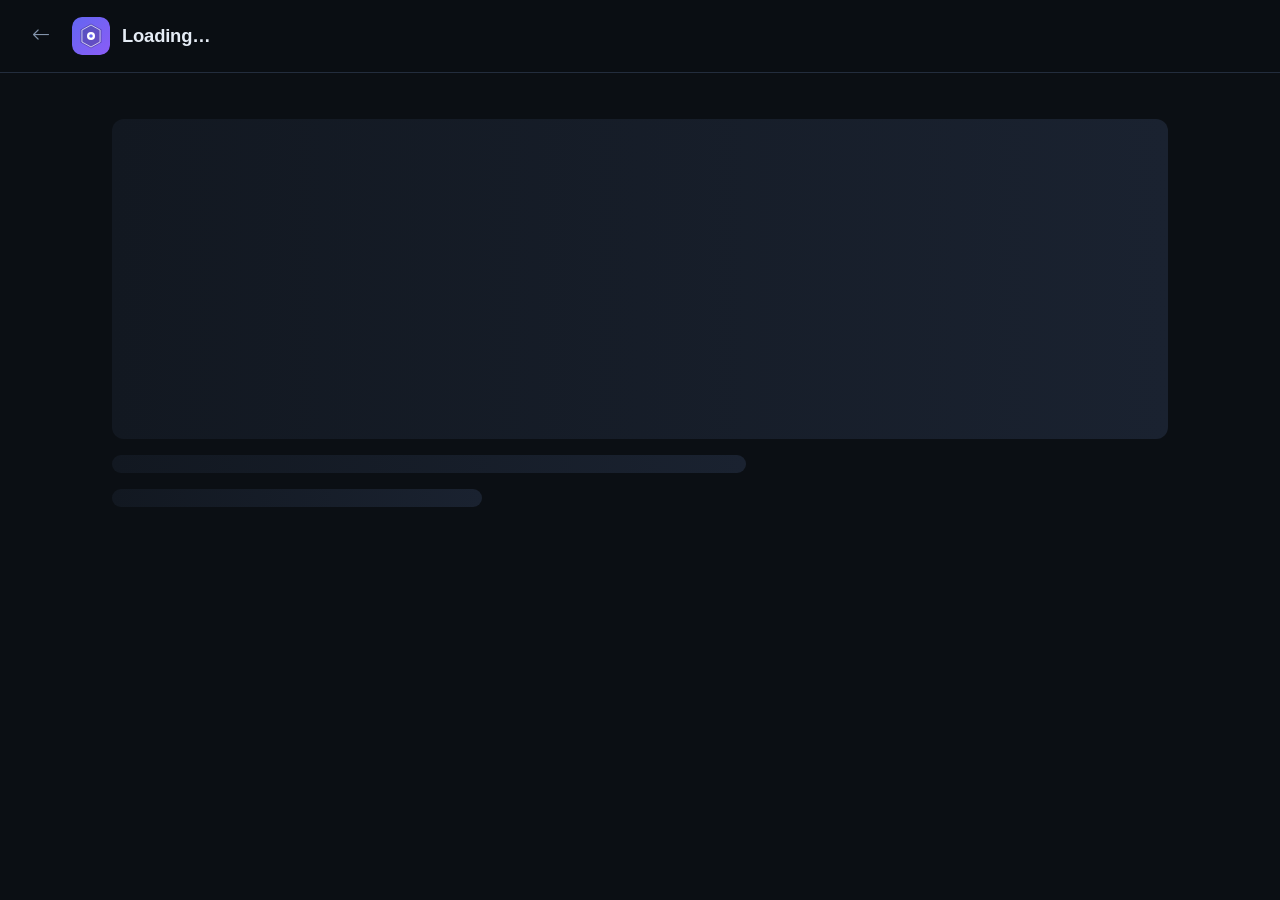
<file: templates/viewer.html>
<!DOCTYPE html>
<html lang="en" data-bs-theme="dark">
<head>
  <meta charset="utf-8">
  <meta name="viewport" content="width=device-width, initial-scale=1, viewport-fit=cover">
  <meta name="theme-color" content="#0b0f14">
  <title>MyVault · Viewer</title>
  <link rel="manifest" href="/manifest.json">
  <link rel="icon" href="/static/icons/icon.svg" type="image/svg+xml">
  <link href="https://cdn.jsdelivr.net/npm/bootstrap@5.3.3/dist/css/bootstrap.min.css" rel="stylesheet">
  <link rel="stylesheet" href="https://cdn.jsdelivr.net/npm/bootstrap-icons@1.11.3/font/bootstrap-icons.min.css">
  <link rel="stylesheet" href="/static/css/style.css">
</head>

<body class="viewer-body">
  <header class="topbar">
    <div class="brand">
      <a href="/" class="back" aria-label="Back" title="Back (Esc)">
        <i class="bi bi-arrow-left"></i>
      </a>

      <img src="/static/icons/icon.svg" alt="" class="brand-logo">

      <div class="brand-text">
        <h1 id="v-title">Loading…</h1>
        <span id="v-sub"></span>
      </div>
    </div>

    <div class="viewer-actions" id="v-actions"></div>
  </header>

  <main class="viewer-main" id="viewer-main">
    <div class="viewer-skeleton" aria-hidden="true">
      <div class="skel skel-block"></div>
      <div class="skel skel-line"></div>
      <div class="skel skel-line short"></div>
    </div>
  </main>

  <script>
    const ITEM_ID = {{ item_id | tojson }};

    // ---------------------------------------------------------------------
    // Helpers
    // ---------------------------------------------------------------------

    function esc(s) {
      return String(s ?? '').replace(/[&<>"']/g, c => ({
        '&': '&amp;',
        '<': '&lt;',
        '>': '&gt;',
        '"': '&quot;',
        "'": '&#39;'
      }[c]));
    }

    function emoji(category) {
      const icons = {
        pdf: '📕',
        excel: '📊',
        json: '🧾',
        text: '📝',
        code: '💻',
        config: '⚙️',
        web: '🌐',
        png: '🖼️',
        jpg: '🖼️',
        gif: '🎞️',
        webp: '🖼️',
        image: '🖼️',
        audio: '🎵',
        video: '🎬',
        word: '📘',
        presentation: '📽️',
        archive: '🗜️',
        binary: '📦',
        other: '📁'
      };

      return icons[String(category || 'other').toLowerCase()] || '📁';
    }

    function fmtSize(n) {
      if (!n && n !== 0) return '';

      const units = ['B', 'KB', 'MB', 'GB', 'TB'];
      let i = 0;
      let x = n;

      while (x >= 1024 && i < units.length - 1) {
        x /= 1024;
        i++;
      }

      return `${x.toFixed(x < 10 ? 2 : 1)} ${units[i]}`;
    }

    function fmtDate(iso) {
      if (!iso) return '';

      try {
        const d = new Date(iso);

        if (isNaN(d.getTime())) return '';

        return d.toLocaleString(undefined, {
          year: 'numeric',
          month: 'short',
          day: 'numeric',
          hour: '2-digit',
          minute: '2-digit'
        });
      } catch {
        return '';
      }
    }

    async function api(url, options = {}) {
      const response = await fetch(url, options);

      if (!response.ok) {
        let message = `HTTP ${response.status}`;

        try {
          const data = await response.json();
          message = data.detail || message;
        } catch {}

        throw new Error(message);
      }

      const contentType = response.headers.get('content-type') || '';

      if (contentType.includes('application/json')) {
        return response.json();
      }

      return response.text();
    }

    async function copyToClipboard(text, button) {
      try {
        await navigator.clipboard.writeText(text);
      } catch {
        const textarea = document.createElement('textarea');

        textarea.value = text;
        textarea.style.position = 'fixed';
        textarea.style.opacity = '0';

        document.body.appendChild(textarea);
        textarea.select();

        try {
          document.execCommand('copy');
        } catch {}

        textarea.remove();
      }

      if (button) {
        const original = button.innerHTML;

        button.innerHTML =
          '<i class="bi bi-check2"></i> Copied';

        setTimeout(() => {
          button.innerHTML = original;
        }, 1200);
      }
    }

    // ---------------------------------------------------------------------
    // Preview categories
    //
    // Keep these category names synchronized with the Python backend.
    // ---------------------------------------------------------------------

    const IMAGE_CATEGORIES = new Set([
      'png',
      'jpg',
      'gif',
      'webp',
      'image'
    ]);

    const TEXT_PREVIEW_CATEGORIES = new Set([
      'text',
      'code',
      'config',
      'web'
    ]);

    const BROWSER_PREVIEW_CATEGORIES = new Set([
      ...IMAGE_CATEGORIES,
      ...TEXT_PREVIEW_CATEGORIES,
      'pdf',
      'json',
      'audio',
      'video'
    ]);

    function isBrowserPreviewable(item) {
      // The backend can explicitly override the default policy.
      if (typeof item.previewable === 'boolean') {
        return item.previewable;
      }

      const category = String(item.category || 'other').toLowerCase();

      return BROWSER_PREVIEW_CATEGORIES.has(category);
    }

    // ---------------------------------------------------------------------
    // Metadata strip
    // ---------------------------------------------------------------------

    function metaStrip(item) {
      const bits = [];

      if (item.created_at) {
        bits.push(`
          <span>
            <i class="bi bi-clock"></i>
            ${esc(fmtDate(item.created_at))}
          </span>
        `);
      }

      if (item.size != null) {
        bits.push(`
          <span>
            <i class="bi bi-hdd"></i>
            ${esc(fmtSize(item.size))}
          </span>
        `);
      }

      if (item.category) {
        bits.push(`
          <span>
            <i class="bi bi-tag"></i>
            ${esc(item.category)}
          </span>
        `);
      }

      if (item.kind === 'link') {
        bits.push(`
          <span>
            <i class="bi bi-link-45deg"></i>
            link
          </span>
        `);
      }

      if (item.kind === 'note') {
        bits.push(`
          <span>
            <i class="bi bi-journal-text"></i>
            note
          </span>
        `);
      }

      if (!bits.length) return '';

      return `<div class="viewer-meta">${bits.join('')}</div>`;
    }

    // ---------------------------------------------------------------------
    // Delete
    // ---------------------------------------------------------------------

    async function deleteCurrent() {
      if (!confirm(
        'Delete this item permanently? This cannot be undone.'
      )) {
        return;
      }

      try {
        await api(
          `/api/items/${encodeURIComponent(ITEM_ID)}`,
          { method: 'DELETE' }
        );

        location.href = '/';
      } catch (error) {
        alert('Delete failed: ' + error.message);
      }
    }

    // ---------------------------------------------------------------------
    // Actions per item type
    // ---------------------------------------------------------------------

    function renderActions(item) {
      const actions = document.getElementById('v-actions');
      const parts = [];

      const itemId = encodeURIComponent(
        String(item.id ?? ITEM_ID)
      );

      if (item.kind === 'file') {
        if (isBrowserPreviewable(item)) {
          parts.push(`
            <a
              class="btn-sm"
              href="/raw/${itemId}"
              target="_blank"
              rel="noopener noreferrer"
              title="Open original file"
            >
              <i class="bi bi-box-arrow-up-right"></i>
              Open raw
            </a>
          `);
        }

        parts.push(`
          <a
            class="btn-sm"
            href="/download/${itemId}"
            id="v-download"
            title="Download (D)"
          >
            <i class="bi bi-download"></i>
            Download
          </a>
        `);

        if (item.link) {
          parts.push(`
            <button
              class="btn-sm"
              type="button"
              id="v-copy-mega"
              title="Copy MEGA share link"
            >
              <i class="bi bi-share"></i>
              Copy MEGA link
            </button>
          `);
        }
      } else if (item.kind === 'link') {
        parts.push(`
          <a
            class="btn-sm"
            href="${esc(item.url)}"
            target="_blank"
            rel="noopener noreferrer"
            title="Open URL"
          >
            <i class="bi bi-box-arrow-up-right"></i>
            Open
          </a>
        `);

        parts.push(`
          <button
            class="btn-sm"
            type="button"
            id="v-copy-url"
            title="Copy URL"
          >
            <i class="bi bi-clipboard"></i>
            Copy URL
          </button>
        `);
      } else if (item.kind === 'note') {
        parts.push(`
          <button
            class="btn-sm"
            type="button"
            id="v-copy-note"
            title="Copy note body"
          >
            <i class="bi bi-clipboard"></i>
            Copy text
          </button>
        `);
      }

      parts.push(`
        <button
          class="btn-sm danger"
          type="button"
          id="v-delete"
          title="Delete"
        >
          <i class="bi bi-trash"></i>
          Delete
        </button>
      `);

      actions.innerHTML = parts.join('');

      const copyMega = document.getElementById('v-copy-mega');

      if (copyMega && item.link) {
        copyMega.onclick = () =>
          copyToClipboard(item.link, copyMega);
      }

      const copyUrl = document.getElementById('v-copy-url');

      if (copyUrl) {
        copyUrl.onclick = () =>
          copyToClipboard(item.url, copyUrl);
      }

      const copyNote = document.getElementById('v-copy-note');

      if (copyNote) {
        copyNote.onclick = () =>
          copyToClipboard(item.body, copyNote);
      }

      const deleteButton = document.getElementById('v-delete');

      if (deleteButton) {
        deleteButton.onclick = deleteCurrent;
      }
    }

    // ---------------------------------------------------------------------
    // Load a file as plain text
    //
    // Use textContent rather than innerHTML so uploaded HTML, JavaScript,
    // source code, logs and configuration files are never executed.
    // ---------------------------------------------------------------------

    async function renderTextFile(src, paneId, options = {}) {
      const pane = document.getElementById(paneId);

      if (!pane) return;

      try {
        const response = await fetch(src);

        if (!response.ok) {
          throw new Error(`HTTP ${response.status}`);
        }

        const text = await response.text();

        if (options.json) {
          try {
            pane.textContent = JSON.stringify(
              JSON.parse(text),
              null,
              2
            );
            return;
          } catch {
            // JSONL/NDJSON contains one JSON value per line.
            if (options.jsonLines) {
              pane.textContent = text
                .split(/\r?\n/)
                .map(line => {
                  if (!line.trim()) return line;

                  try {
                    return JSON.stringify(
                      JSON.parse(line),
                      null,
                      2
                    );
                  } catch {
                    return line;
                  }
                })
                .join('\n');

              return;
            }
          }
        }

        pane.textContent = text;
      } catch (error) {
        pane.textContent =
          'Unable to load preview: ' + error.message;
      }
    }

    // ---------------------------------------------------------------------
    // Render
    // ---------------------------------------------------------------------

    function render(item, main) {
      const title = item.title || item.name || 'Item';

      document.title = `MyVault · ${title}`;
      document.getElementById('v-title').textContent = title;
      document.getElementById('v-sub').textContent =
        item.description || '';

      renderActions(item);

      // ---- LINK ---------------------------------------------------------

      if (item.kind === 'link') {
        main.innerHTML = `
          <div class="viewer-info">
            ${metaStrip(item)}

            <h2>${esc(item.title)}</h2>

            <p class="muted">${esc(item.description)}</p>

            <p>
              <a
                class="link-url"
                href="${esc(item.url)}"
                target="_blank"
                rel="noopener noreferrer"
              >${esc(item.url)}</a>
            </p>

            ${
              item.what_it_does
                ? `<h3>What it does</h3>
                   <p>${esc(item.what_it_does)}</p>`
                : ''
            }
          </div>
        `;

        return;
      }

      // ---- NOTE ---------------------------------------------------------

      if (item.kind === 'note') {
        main.innerHTML = `
          <div
            class="viewer-note"
            style="--note-color:${esc(item.color || '#6366f1')}"
          >
            ${metaStrip(item)}

            <h2>${esc(item.title)}</h2>

            <p class="muted">${esc(item.description)}</p>

            <pre>${esc(item.body)}</pre>
          </div>
        `;

        return;
      }

      // ---- FILE ---------------------------------------------------------

      const category = String(
        item.category || 'other'
      ).toLowerCase();

      const itemId = encodeURIComponent(
        String(item.id ?? ITEM_ID)
      );

      const src = `/raw/${itemId}`;
      const downloadUrl = `/download/${itemId}`;
      const meta = metaStrip(item);
      const name = item.name || title;

      // Images: PNG, JPEG, GIF, WebP and other configured image formats.
      if (IMAGE_CATEGORIES.has(category)) {
        main.innerHTML = `
          ${meta}

          <img
            class="viewer-img"
            src="${src}"
            alt="${esc(name)}"
            title="Click to open full size"
            id="viewer-image"
          ` + `>
        `;

        const img = document.getElementById('viewer-image');

        img.addEventListener('click', () => {
          window.open(src, '_blank', 'noopener,noreferrer');
        });

        img.addEventListener('error', () => {
          const message = document.createElement('p');

          message.className = 'muted';
          message.textContent =
            'Unable to load this image. Try downloading the file.';

          img.replaceWith(message);
        });

        return;
      }

      // PDF documents.
      if (category === 'pdf') {
        main.innerHTML = `
          ${meta}

          <iframe
            class="viewer-pdf"
            src="${src}"
            title="${esc(name)}"
          ></iframe>
        `;

        return;
      }

      // JSON, JSONL and NDJSON.
      if (category === 'json') {
        main.innerHTML = `
          ${meta}

          <pre
            class="viewer-json"
            id="json-pane"
          >Loading JSON…</pre>
        `;

        const isJsonLines = /\.(jsonl|ndjson)$/i.test(name);

        renderTextFile(src, 'json-pane', {
          json: true,
          jsonLines: isJsonLines
        });

        return;
      }

      // Plain text, Markdown, logs, code, configuration and web source.
      if (TEXT_PREVIEW_CATEGORIES.has(category)) {
        main.innerHTML = `
          ${meta}

          <div class="viewer-info">
            <div class="viewer-file-heading">
              <div class="preview-icon big">${emoji(category)}</div>

              <div>
                <h2>${esc(name)}</h2>
                <p class="muted">
                  Source preview · ${esc(category)}
                </p>
              </div>
            </div>

            <pre
              class="viewer-text"
              id="text-pane"
            >Loading file…</pre>
          </div>
        `;

        renderTextFile(src, 'text-pane');

        return;
      }

      // Video files.
      if (category === 'video') {
        main.innerHTML = `
          ${meta}

          <div class="viewer-media-wrap">
            <video
              class="viewer-video"
              controls
              preload="metadata"
              playsinline
            >
              <source src="${src}">
              Your browser does not support this video format.
            </video>
          </div>
        `;

        return;
      }

      // Audio files.
      if (category === 'audio') {
        main.innerHTML = `
          ${meta}

          <div class="viewer-info center">
            <div class="preview-icon big">${emoji(category)}</div>

            <h2>${esc(name)}</h2>

            <p class="muted">${esc(item.description || '')}</p>

            <audio
              class="viewer-audio"
              controls
              preload="metadata"
            >
              <source src="${src}">
              Your browser does not support this audio format.
            </audio>
          </div>
        `;

        return;
      }

      // Office documents, archives, binaries and unknown file types.
      // These formats are download-only unless a safe viewer is implemented.
      main.innerHTML = `
        ${meta}

        <div class="viewer-info center">
          <div class="preview-icon big">${emoji(category)}</div>

          <h2>${esc(name)}</h2>

          <p class="muted">${esc(item.description || '')}</p>

          <p class="muted">
            ${esc(fmtSize(item.size))} · ${esc(category)}
          </p>

          <p class="muted">
            This file type cannot be previewed here.
            Download it to open it with a compatible application.
          </p>

          <a class="btn-primary" href="${downloadUrl}">
            <i class="bi bi-download"></i>
            Download
          </a>
        </div>
      `;
    }

    // ---------------------------------------------------------------------
    // Boot
    // ---------------------------------------------------------------------

    let currentItem = null;

    async function init() {
      const main = document.getElementById('viewer-main');

      try {
        const response = await fetch(
          `/api/items/${encodeURIComponent(ITEM_ID)}`
        );

        if (!response.ok) {
          let message = 'Item not found';

          try {
            const data = await response.json();
            message = data.detail || message;
          } catch {}

          throw new Error(message);
        }

        currentItem = await response.json();

        render(currentItem, main);
      } catch (error) {
        main.innerHTML = `
          <div class="error">
            <div style="font-size:2rem;margin-bottom:12px;">
              ⚠️
            </div>

            <div>${esc(error.message)}</div>

            <div style="margin-top:18px;">
              <a class="btn-sm" href="/">
                <i class="bi bi-house"></i>
                Back to home
              </a>
            </div>
          </div>
        `;
      }
    }

    // ---------------------------------------------------------------------
    // Keyboard shortcuts
    // ---------------------------------------------------------------------

    document.addEventListener('keydown', event => {
      const tag = (
        event.target && event.target.tagName || ''
      ).toLowerCase();

      if (
        tag === 'input' ||
        tag === 'textarea' ||
        event.metaKey ||
        event.ctrlKey ||
        event.altKey
      ) {
        return;
      }

      if (event.key === 'Escape') {
        location.href = '/';
      } else if (event.key === 'd' || event.key === 'D') {
        if (currentItem && currentItem.kind === 'file') {
          location.href =
            `/download/${encodeURIComponent(
              String(currentItem.id ?? ITEM_ID)
            )}`;
        }
      }
    });

    init();
  </script>

  <style>
    /* Scoped to viewer.html. */

    .viewer-skeleton {
      display: flex;
      flex-direction: column;
      gap: 16px;
      padding: 20px 0;
    }

    .skel {
      background: linear-gradient(
        90deg,
        #121821 0%,
        #1a2230 50%,
        #121821 100%
      );
      background-size: 200% 100%;
      animation: skel-shimmer 1.4s ease-in-out infinite;
      border-radius: 12px;
    }

    .skel-block {
      height: 320px;
    }

    .skel-line {
      height: 18px;
      width: 60%;
    }

    .skel-line.short {
      width: 35%;
    }

    @keyframes skel-shimmer {
      0% {
        background-position: 200% 0;
      }

      100% {
        background-position: -200% 0;
      }
    }

    .viewer-meta {
      display: flex;
      flex-wrap: wrap;
      gap: 14px;
      margin: 0 0 18px;
      color: var(--muted, #8394ab);
      font-size: 0.78rem;
    }

    .viewer-meta span {
      display: inline-flex;
      align-items: center;
      gap: 5px;
    }

    .viewer-meta i {
      font-size: 0.9rem;
      opacity: 0.85;
    }

    .viewer-img {
      cursor: zoom-in;
      display: block;
      max-width: 100%;
      max-height: calc(100vh - 180px);
      height: auto;
      object-fit: contain;
      margin: 0 auto;
      border-radius: 12px;
    }

    .viewer-text,
    .viewer-json {
      display: block;
      white-space: pre-wrap;
      overflow-wrap: anywhere;
      overflow: auto;
      max-width: 100%;
      max-height: 75vh;
      padding: 1rem;
      border: 1px solid var(--border, #273244);
      border-radius: 12px;
      background: var(--surface, #0f151e);
      color: var(--text, #e5eaf2);
      font: 0.9rem/1.55 ui-monospace, SFMono-Regular, Menlo, Consolas, monospace;
      text-align: left;
    }

    .viewer-file-heading {
      display: flex;
      align-items: center;
      gap: 14px;
      margin-bottom: 16px;
    }

    .viewer-file-heading h2 {
      overflow-wrap: anywhere;
    }

    .viewer-file-heading .preview-icon {
      flex-shrink: 0;
    }

    .viewer-media-wrap {
      width: 100%;
      display: flex;
      justify-content: center;
    }

    .viewer-video {
      display: block;
      max-width: 100%;
      max-height: calc(100vh - 180px);
      border-radius: 12px;
      background: #000;
    }

    .viewer-audio {
      display: block;
      width: min(100%, 640px);
      margin: 1rem auto;
    }

    @media (max-width: 600px) {
      .viewer-text,
      .viewer-json {
        font-size: 0.8rem;
        padding: 0.75rem;
      }

      .viewer-img,
      .viewer-video {
        max-height: calc(100vh - 220px);
      }
    }
  </style>
</body>
</html>
</file>
<file: static/css/style.css>
/* ==========================================================================
   Vaultra — dark theme layered on Bootstrap 5
   Load order: Bootstrap 5 → Bootstrap Icons → this file.
   ========================================================================== */

:root {
  --bg: #0b0f14;
  --bg-2: #121821;
  --bg-3: #1a2230;
  --border: #232d3d;
  --text: #e5ecf5;
  --muted: #8394ab;
  --accent: #6366f1;
  --accent-2: #8b5cf6;
  --danger: #ef4444;
  --ok: #10b981;
  --radius: 14px;
  --radius-sm: 10px;
  --shadow: 0 20px 45px rgba(0, 0, 0, 0.45);
  --font: -apple-system, BlinkMacSystemFont, "Segoe UI", Roboto, Inter,
          "Helvetica Neue", Arial, sans-serif;
  --mono: ui-monospace, "SF Mono", Menlo, Consolas, "Liberation Mono",
          monospace;
}

html[data-bs-theme="dark"] {
  --bs-body-bg: #0b0f14;
  --bs-body-color: #e5ecf5;
  --bs-emphasis-color: #ffffff;
  --bs-border-color: #232d3d;
  --bs-secondary-color: #8394ab;
  --bs-primary: #6366f1;
  --bs-primary-rgb: 99, 102, 241;
  --bs-link-color: #a8b3ff;
  --bs-link-hover-color: #c4ccff;
}

* { box-sizing: border-box; }

html, body {
  margin: 0;
  padding: 0;
  background: var(--bg);
  color: var(--text);
  font-family: var(--font);
  min-height: 100vh;
  -webkit-font-smoothing: antialiased;
}

body::before {
  content: "";
  position: fixed;
  inset: 0;
  background:
    radial-gradient(1200px 600px at 85% -10%, rgba(99, 102, 241, 0.18), transparent 60%),
    radial-gradient(900px 500px at -5% 10%, rgba(139, 92, 246, 0.14), transparent 55%);
  pointer-events: none;
  z-index: -1;
}

a { color: inherit; text-decoration: none; }

/* ==========================================================================
   Topbar
   ========================================================================== */
.topbar {
  position: sticky;
  top: 0;
  z-index: 20;
  display: flex;
  align-items: center;
  justify-content: space-between;
  gap: 16px;
  padding: 14px 22px;
  background: rgba(11, 15, 20, 0.78);
  backdrop-filter: blur(14px);
  -webkit-backdrop-filter: blur(14px);
  border-bottom: 1px solid var(--border);
  flex-wrap: wrap;
}

.brand {
  display: flex;
  align-items: center;
  gap: 12px;
  min-width: 0;
}

.brand-logo {
  width: 38px;
  height: 38px;
  border-radius: 10px;
  flex-shrink: 0;
}

.brand-text { min-width: 0; }
.brand-text h1 {
  margin: 0;
  font-size: 1.15rem;
  font-weight: 700;
  letter-spacing: -0.01em;
  color: var(--text);
  white-space: nowrap;
  overflow: hidden;
  text-overflow: ellipsis;
  max-width: 42vw;
}
.brand-text span {
  color: var(--muted);
  font-size: 0.78rem;
  display: block;
  white-space: nowrap;
  overflow: hidden;
  text-overflow: ellipsis;
  max-width: 42vw;
}

.back {
  font-size: 1.15rem;
  color: var(--muted);
  padding: 8px 10px;
  border-radius: 8px;
  transition: background 0.15s, color 0.15s;
  display: inline-flex;
  align-items: center;
  justify-content: center;
}
.back:hover { background: var(--bg-3); color: var(--text); }

/* ==========================================================================
   Tabs
   ========================================================================== */
.tabs {
  display: flex;
  gap: 4px;
  background: var(--bg-2);
  border: 1px solid var(--border);
  padding: 4px;
  border-radius: 999px;
  flex-wrap: wrap;
}

.tab {
  display: inline-flex;
  align-items: center;
  gap: 6px;
  background: transparent;
  border: 0;
  color: var(--muted);
  font: inherit;
  font-size: 0.85rem;
  font-weight: 500;
  padding: 8px 16px;
  border-radius: 999px;
  cursor: pointer;
  transition: background 0.15s, color 0.15s;
  white-space: nowrap;
}
.tab:hover { color: var(--text); background: rgba(255, 255, 255, 0.04); }
.tab.active {
  background: linear-gradient(135deg, var(--accent), var(--accent-2));
  color: #fff;
}
.tab i { font-size: 0.95rem; line-height: 1; }

/* ==========================================================================
   Container / toolbar
   ========================================================================== */
main.container {
  max-width: 1280px;
  padding: 26px 22px 160px;
}

.toolbar {
  display: flex;
  align-items: center;
  justify-content: space-between;
  gap: 16px;
  margin-bottom: 22px;
  flex-wrap: wrap;
}

.search-box {
  flex: 1 1 260px;
  max-width: 480px;
}
.search-box .input-group-text {
  background: var(--bg-2);
  border: 1px solid var(--border);
  border-right: 0;
  color: var(--muted);
  border-radius: var(--radius-sm) 0 0 var(--radius-sm);
  padding: 0 14px;
}
.search-box .form-control {
  background: var(--bg-2);
  border: 1px solid var(--border);
  color: var(--text);
  border-radius: 0 var(--radius-sm) var(--radius-sm) 0;
  padding: 12px 16px;
  font-size: 0.92rem;
}
.search-box .form-control:focus {
  border-color: var(--accent);
  box-shadow: 0 0 0 3px rgba(99, 102, 241, 0.18);
  background: var(--bg-2);
  color: var(--text);
}

.stats {
  color: var(--muted);
  font-size: 0.85rem;
  font-variant-numeric: tabular-nums;
}

/* ==========================================================================
   Grid + cards
   ========================================================================== */
.grid {
  display: grid;
  grid-template-columns: repeat(auto-fill, minmax(260px, 1fr));
  gap: 18px;
}

.card {
  background: var(--bg-2);
  border: 1px solid var(--border);
  border-radius: var(--radius);
  overflow: hidden;
  display: flex;
  flex-direction: column;
  transition: transform 0.16s, border-color 0.16s, box-shadow 0.16s;
  position: relative;
  color: var(--text);
}
.card:hover {
  transform: translateY(-2px);
  border-color: #30415a;
  box-shadow: var(--shadow);
}

.card-preview {
  aspect-ratio: 16 / 10;
  background: var(--bg-3);
  display: flex;
  align-items: center;
  justify-content: center;
  cursor: pointer;
  overflow: hidden;
}
.card-preview img {
  width: 100%;
  height: 100%;
  object-fit: cover;
  transition: transform 0.3s;
}
.card:hover .card-preview img { transform: scale(1.04); }

.preview-icon {
  font-size: 3rem;
  filter: drop-shadow(0 6px 12px rgba(0, 0, 0, 0.4));
}
.preview-icon.big { font-size: 5rem; }

.card-body {
  padding: 14px 16px 16px;
  display: flex;
  flex-direction: column;
  gap: 8px;
  flex: 1;
}

.card-head {
  display: flex;
  align-items: center;
  justify-content: space-between;
  gap: 8px;
}

.badge {
  display: inline-flex;
  align-items: center;
  gap: 4px;
  font-size: 0.7rem;
  font-weight: 600;
  text-transform: uppercase;
  letter-spacing: 0.05em;
  padding: 3px 9px;
  border-radius: 999px;
  background: rgba(99, 102, 241, 0.16);
  color: #a8b3ff;
  border: 1px solid rgba(99, 102, 241, 0.28);
  line-height: 1;
}
.badge-pdf   { background: rgba(239, 68, 68, 0.14); color: #ff9f9f; border-color: rgba(239, 68, 68, 0.3); }
.badge-excel { background: rgba(16, 185, 129, 0.14); color: #86efac; border-color: rgba(16, 185, 129, 0.3); }
.badge-json  { background: rgba(234, 179, 8, 0.14); color: #fcd34d; border-color: rgba(234, 179, 8, 0.3); }
.badge-png,
.badge-jpg   { background: rgba(56, 189, 248, 0.14); color: #7dd3fc; border-color: rgba(56, 189, 248, 0.3); }

.size { color: var(--muted); font-size: 0.75rem; font-variant-numeric: tabular-nums; }

.card-title {
  margin: 0;
  font-size: 0.98rem;
  font-weight: 600;
  line-height: 1.35;
  word-break: break-word;
  color: var(--text);
  display: -webkit-box;
  -webkit-line-clamp: 2;
  -webkit-box-orient: vertical;
  overflow: hidden;
}

.card-desc {
  margin: 0;
  color: var(--muted);
  font-size: 0.83rem;
  line-height: 1.45;
  display: -webkit-box;
  -webkit-line-clamp: 3;
  -webkit-box-orient: vertical;
  overflow: hidden;
}

.link-url {
  color: #7dd3fc;
  font-size: 0.82rem;
  word-break: break-all;
}
.link-url:hover { text-decoration: underline; }

.card-actions {
  display: flex;
  gap: 6px;
  margin-top: auto;
  padding-top: 8px;
  flex-wrap: wrap;
}

/* ==========================================================================
   Small buttons
   ========================================================================== */
.btn-sm {
  display: inline-flex;
  align-items: center;
  justify-content: center;
  gap: 4px;
  padding: 7px 12px;
  font-size: 0.78rem;
  font-weight: 500;
  border-radius: 8px;
  background: var(--bg-3);
  color: var(--text);
  border: 1px solid var(--border);
  cursor: pointer;
  font-family: inherit;
  transition: background 0.15s, border-color 0.15s;
  white-space: nowrap;
}
.btn-sm:hover { background: #223047; border-color: #30415a; }
.btn-sm.danger { color: #ffb4b4; }
.btn-sm.danger:hover { background: rgba(239, 68, 68, 0.15); border-color: rgba(239, 68, 68, 0.4); }
.btn-sm i { font-size: 0.9rem; line-height: 1; }

/* ==========================================================================
   Note cards
   ========================================================================== */
.card-note {
  --note-color: var(--accent);
  background:
    linear-gradient(180deg,
      color-mix(in srgb, var(--note-color) 10%, var(--bg-2)),
      var(--bg-2));
}
@supports not (background: color-mix(in srgb, red, blue)) {
  .card-note { background: var(--bg-2); }
}
.note-strip {
  position: absolute;
  top: 0;
  left: 0;
  bottom: 0;
  width: 5px;
  background: var(--note-color);
}
.card-note .card-body { padding-left: 20px; }
.note-body {
  margin: 0;
  padding: 8px 10px;
  background: rgba(0, 0, 0, 0.28);
  border-radius: 8px;
  font-family: var(--mono);
  font-size: 0.78rem;
  color: #cbd5e1;
  white-space: pre-wrap;
  max-height: 140px;
  overflow: hidden;
  -webkit-line-clamp: 6;
  display: -webkit-box;
  -webkit-box-orient: vertical;
}

/* ==========================================================================
   Empty
   ========================================================================== */
.empty {
  text-align: center;
  color: var(--muted);
  margin: 60px 0;
  font-size: 0.95rem;
}
.hidden { display: none !important; }

/* ==========================================================================
   FAB stack — view-options (top) → view toggle → + (bottom)
   ========================================================================== */
.fab-stack {
  position: fixed;
  right: 26px;
  bottom: 26px;
  display: flex;
  flex-direction: column;
  align-items: flex-end;
  gap: 12px;
  z-index: 30;
}

.fab {
  width: 58px;
  height: 58px;
  border-radius: 50%;
  border: 0;
  cursor: pointer;
  display: inline-flex;
  align-items: center;
  justify-content: center;
  font-size: 1.35rem;
  transition: transform 0.18s, box-shadow 0.18s, background 0.2s,
              color 0.2s, border-color 0.2s;
  line-height: 1;
}

/* Add (bottom) */
.fab-add {
  background: linear-gradient(135deg, var(--accent), var(--accent-2));
  color: #fff;
  box-shadow: 0 12px 32px rgba(99, 102, 241, 0.5);
}
.fab-add:hover { transform: translateY(-2px) scale(1.05); }
.fab-add:active { transform: scale(0.97); }

/* View toggle (above add) */
.fab-wrap {
  background: var(--bg-2);
  border: 1px solid var(--border);
  color: var(--text);
  font-size: 1.15rem;
  box-shadow: 0 10px 26px rgba(0, 0, 0, 0.5);
}
.fab-wrap:hover { background: var(--bg-3); border-color: #30415a; }
.fab-wrap:active { transform: scale(0.97); }
.fab-wrap.active {
  background: linear-gradient(135deg, var(--accent), var(--accent-2));
  color: #fff;
  border-color: transparent;
  box-shadow: 0 12px 32px rgba(99, 102, 241, 0.5);
}
.fab-wrap i { transition: transform 0.2s; }
.fab-wrap.active i { transform: rotate(180deg); }

/* Section picker (highest in the stack, hidden until toggled) */
.fab-options {
  display: flex;
  flex-direction: column;
  align-items: flex-end;
  gap: 10px;
  pointer-events: none;
  opacity: 0;
  transform: translateY(8px) scale(0.98);
  transform-origin: bottom right;
  transition: opacity 0.2s, transform 0.2s;
}
.fab-options.open {
  pointer-events: auto;
  opacity: 1;
  transform: translateY(0) scale(1);
}

.fab-options-label {
  font-size: 0.7rem;
  color: var(--muted);
  text-transform: uppercase;
  letter-spacing: 0.08em;
  font-weight: 600;
  margin: 0 4px 2px 0;
  align-self: flex-end;
  user-select: none;
}

.fab-option {
  display: inline-flex;
  align-items: center;
  gap: 10px;
  padding: 10px 14px;
  border-radius: 999px;
  background: var(--bg-2);
  border: 1px solid var(--border);
  color: var(--text);
  cursor: pointer;
  font: inherit;
  font-size: 0.85rem;
  font-weight: 500;
  box-shadow: 0 8px 20px rgba(0, 0, 0, 0.4);
  transition: background 0.15s, border-color 0.15s, transform 0.15s;
}
.fab-option:hover {
  background: var(--bg-3);
  border-color: #30415a;
  transform: translateY(-1px);
}
.fab-option:active { transform: scale(0.97); }
.fab-option i { font-size: 1.05rem; line-height: 1; }
.fab-option-label { white-space: nowrap; }

.fab-option[data-view-kind="file"] i { color: #7dd3fc; }
.fab-option[data-view-kind="link"] i { color: #a8b3ff; }
.fab-option[data-view-kind="note"] i { color: #fcd34d; }

/* Active section highlighted */
.fab-option.active {
  background: linear-gradient(135deg, var(--accent), var(--accent-2));
  border-color: transparent;
  color: #fff;
  box-shadow: 0 10px 24px rgba(99, 102, 241, 0.4);
}
.fab-option.active i { color: #fff !important; }

/* ==========================================================================
   Modal
   ========================================================================== */
#modal-backdrop {
  position: fixed;
  inset: 0;
  background: rgba(3, 6, 10, 0.7);
  backdrop-filter: blur(6px);
  -webkit-backdrop-filter: blur(6px);
  z-index: 1055;
  display: flex;
  align-items: center;
  justify-content: center;
  padding: 20px;
  animation: fadeIn 0.15s ease;
}
@keyframes fadeIn { from { opacity: 0 } to { opacity: 1 } }

.v-modal {
  width: 100%;
  max-width: 560px;
  max-height: 90vh;
  overflow-y: auto;
  background: var(--bg-2);
  border: 1px solid var(--border);
  border-radius: var(--radius);
  box-shadow: var(--shadow);
  animation: rise 0.18s ease;
}
@keyframes rise {
  from { transform: translateY(8px); opacity: 0 }
  to   { transform: translateY(0); opacity: 1 }
}

.v-modal-header {
  display: flex;
  align-items: center;
  justify-content: space-between;
  padding: 18px 22px;
  border-bottom: 1px solid var(--border);
}
.v-modal-header h2 { margin: 0; font-size: 1.05rem; color: var(--text); }
.v-modal-close {
  background: transparent;
  border: 0;
  color: var(--muted);
  cursor: pointer;
  padding: 8px 10px;
  border-radius: 8px;
  font-size: 1rem;
  display: inline-flex;
  align-items: center;
  justify-content: center;
  transition: background 0.15s, color 0.15s;
}
.v-modal-close:hover { background: var(--bg-3); color: var(--text); }

.v-modal-tabs {
  display: flex;
  gap: 4px;
  padding: 12px 22px 0;
  border-bottom: 1px solid var(--border);
  overflow-x: auto;
  scrollbar-width: thin;
}
.mtab {
  display: inline-flex;
  align-items: center;
  gap: 6px;
  background: transparent;
  border: 0;
  color: var(--muted);
  font: inherit;
  font-size: 0.85rem;
  font-weight: 500;
  padding: 8px 14px;
  cursor: pointer;
  border-bottom: 2px solid transparent;
  white-space: nowrap;
  transition: color 0.15s, border-color 0.15s;
}
.mtab:hover { color: var(--text); }
.mtab.active {
  color: var(--text);
  border-bottom-color: var(--accent);
}
.mtab i { font-size: 0.95rem; }

#modal-backdrop .modal-body {
  padding: 20px 22px 22px;
}

/* ---- form controls ---- */
.form-label {
  font-size: 0.85rem;
  color: var(--muted);
  font-weight: 500;
  margin-bottom: 6px;
}
.form-control {
  background-color: var(--bg-3);
  border: 1px solid var(--border);
  color: var(--text);
  border-radius: 10px;
  padding: 10px 12px;
  font-size: 0.9rem;
  transition: border-color 0.15s, box-shadow 0.15s;
}
.form-control:focus {
  background-color: var(--bg-3);
  border-color: var(--accent);
  color: var(--text);
  box-shadow: 0 0 0 3px rgba(99, 102, 241, 0.18);
}
.form-control::placeholder { color: var(--muted); opacity: 0.7; }
textarea.form-control { resize: vertical; min-height: 60px; }
input[type="file"].form-control::file-selector-button {
  background: var(--bg-2);
  color: var(--text);
  border: 0;
  border-right: 1px solid var(--border);
  padding: 8px 14px;
  margin-right: 12px;
  border-radius: 8px 0 0 8px;
  cursor: pointer;
}
input[type="file"].form-control::file-selector-button:hover {
  background: #223047;
}

/* ---- primary + secondary buttons ---- */
.btn-primary {
  display: inline-flex;
  align-items: center;
  gap: 6px;
  align-self: flex-start;
  padding: 10px 20px;
  border-radius: 10px;
  border: 0;
  background: linear-gradient(135deg, var(--accent), var(--accent-2));
  color: #fff;
  font: inherit;
  font-weight: 600;
  font-size: 0.88rem;
  cursor: pointer;
  transition: transform 0.1s, opacity 0.15s;
}
.btn-primary:hover { transform: translateY(-1px); }
.btn-primary:disabled { opacity: 0.5; cursor: not-allowed; transform: none; }
.btn-primary i { font-size: 1rem; }

.btn-secondary {
  display: inline-flex;
  align-items: center;
  gap: 6px;
  padding: 9px 16px;
  border-radius: 10px;
  border: 1px solid var(--border);
  background: var(--bg-3);
  color: var(--text);
  font: inherit;
  font-size: 0.85rem;
  cursor: pointer;
  transition: background 0.15s;
}
.btn-secondary:hover { background: #223047; }
.btn-secondary:disabled { opacity: 0.5; cursor: not-allowed; }
.btn-secondary i { font-size: 1rem; }

/* ---- camera ---- */
.camera-wrap {
  position: relative;
  aspect-ratio: 16 / 10;
  background: #000;
  border-radius: 10px;
  overflow: hidden;
  border: 1px solid var(--border);
}
.camera-wrap video {
  width: 100%;
  height: 100%;
  object-fit: cover;
  display: block;
}
.camera-controls {
  display: flex;
  gap: 8px;
  flex-wrap: wrap;
}

/* ---- note colour picker ---- */
.color-row {
  display: flex;
  gap: 10px;
  align-items: center;
}
.color-row input[type="color"] {
  width: 54px;
  height: 42px;
  border: 1px solid var(--border);
  border-radius: 10px;
  background: var(--bg-3);
  padding: 4px;
  cursor: pointer;
}
.color-row input[type="text"] {
  flex: 1;
  font-family: var(--mono);
  font-size: 0.9rem;
}

/* ==========================================================================
   Viewer
   ========================================================================== */
.viewer-body { overflow-y: auto; }
.viewer-main {
  max-width: 1100px;
  margin: 0 auto;
  padding: 26px 22px 60px;
}
.viewer-actions {
  display: flex;
  gap: 8px;
  flex-wrap: wrap;
}
.viewer-img {
  display: block;
  max-width: 100%;
  max-height: calc(100vh - 140px);
  margin: 0 auto;
  border-radius: var(--radius);
  box-shadow: var(--shadow);
}
.viewer-pdf {
  width: 100%;
  height: calc(100vh - 140px);
  border: 1px solid var(--border);
  border-radius: var(--radius);
  background: var(--bg-2);
}
.viewer-json {
  background: var(--bg-2);
  border: 1px solid var(--border);
  border-radius: var(--radius);
  padding: 18px 22px;
  font-family: var(--mono);
  font-size: 0.83rem;
  overflow-x: auto;
  white-space: pre;
  color: #cbd5e1;
}
.viewer-info {
  background: var(--bg-2);
  border: 1px solid var(--border);
  border-radius: var(--radius);
  padding: 32px;
}
.viewer-info.center { text-align: center; }
.viewer-info h2 { margin: 0 0 8px; color: var(--text); }
.viewer-info h3 { color: var(--text); margin-top: 18px; }
.viewer-info .btn-primary { margin-top: 14px; align-self: auto; }
.viewer-note {
  background:
    linear-gradient(180deg,
      color-mix(in srgb, var(--note-color) 14%, var(--bg-2)),
      var(--bg-2));
  border: 1px solid var(--border);
  border-left: 6px solid var(--note-color);
  border-radius: var(--radius);
  padding: 26px 30px;
}
.viewer-note h2 { margin-top: 0; color: var(--text); }
.viewer-note pre {
  margin: 0;
  white-space: pre-wrap;
  font-family: var(--mono);
  font-size: 0.9rem;
  color: #e2e8f0;
}
.muted { color: var(--muted); }
.loader, .error {
  text-align: center;
  padding: 60px 20px;
  color: var(--muted);
}
.error { color: #ffb4b4; }

/* ==========================================================================
   Responsive
   ========================================================================== */
@media (max-width: 640px) {
  .topbar { padding: 12px 14px; }
  .brand-text span { display: none; }
  .brand-text h1 { max-width: 55vw; }
  main.container { padding: 18px 14px 170px; }
  .tabs { width: 100%; justify-content: space-between; }
  .tab { flex: 1; justify-content: center; padding: 8px 10px; font-size: 0.8rem; }
  .grid { grid-template-columns: 1fr; }
  .viewer-main { padding: 18px 14px 40px; }

  .fab-stack { right: 18px; bottom: 18px; gap: 10px; }
  .fab { width: 54px; height: 54px; font-size: 1.25rem; }
  .fab-wrap { font-size: 1.05rem; }
  .fab-option { font-size: 0.8rem; padding: 9px 12px; }
  .fab-options-label { font-size: 0.65rem; }
}
</file>
